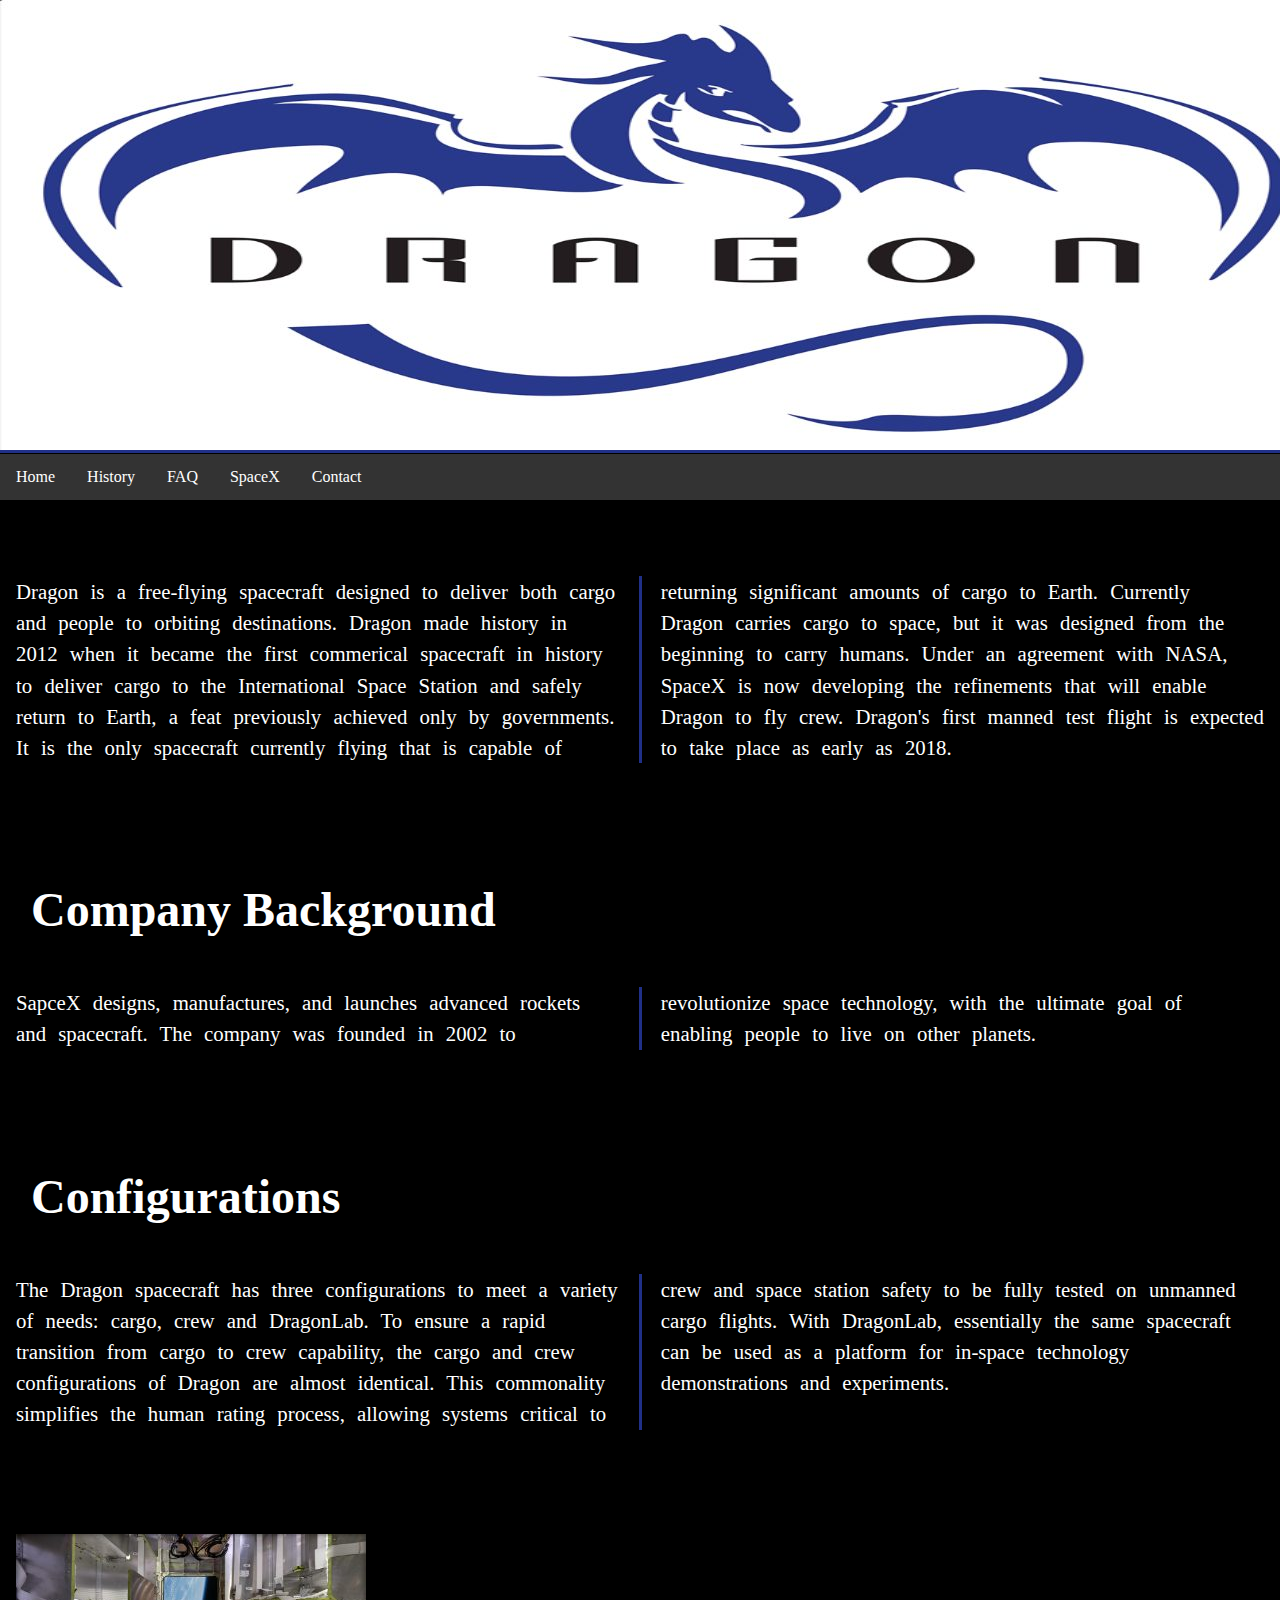
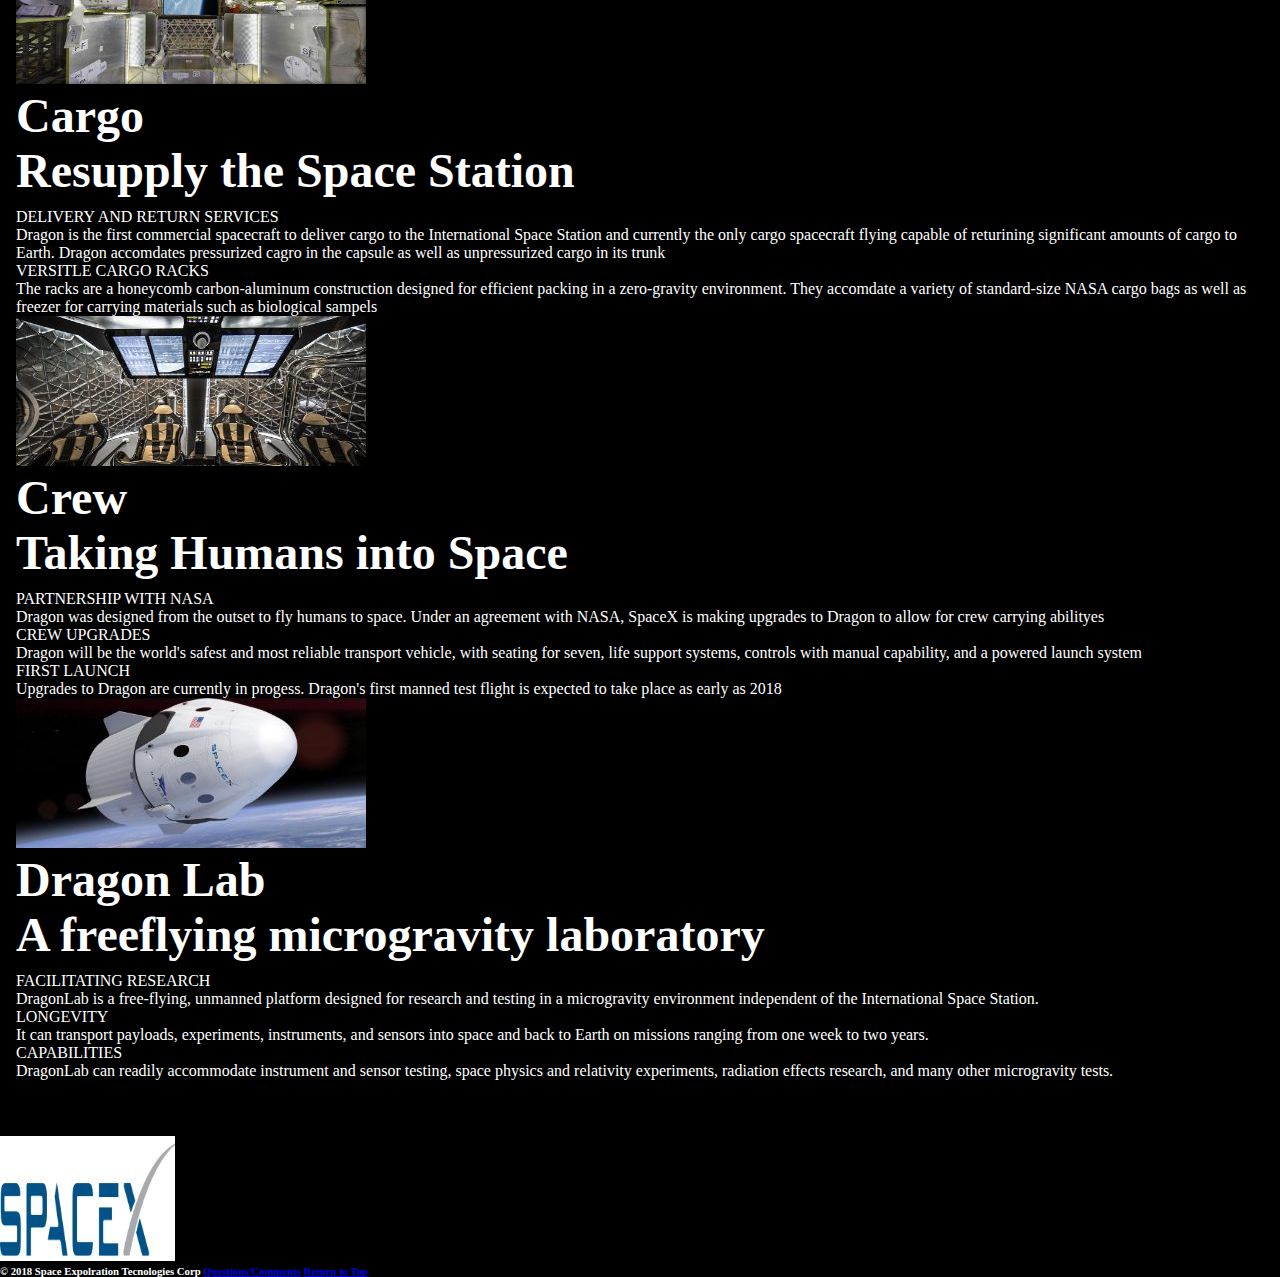
<file: dragon/index.html/index.html>
<!doctype html>
<html lang="en">
<head>
<title> Space X Dragon</title>
<meta charset= "UTF-8" />
<meta name= "description" content="SpaceX Dragon"/>
<meta name= "author" content= "Steven Gipson"/>
<meta name="viewport" content="width=device-width, initial-scale=1.0"/>
<meta name="robots" content="noindex"/>
<meta name="keyword" content="SpaceX, Dragon"/>
<link rel="stylesheet" href="assets/css/dragon.css" type="text/css" />
</head>

<body>
    <a id="top"></a>
    <div id="container">
        <div id="header">
    <h1>Dragon Vehicle Overview</h1>
    <a href="index.html">
    <img src="assets/css/img/dragonheader.jpeg" alt="Dragon go to index"></a>
    <div id="nav">
             <ul>
                    <li><a href="index.html">Home</a></li>
                    <li><a href="history.html">History</a></li>
                    <li><a href="faq.html">FAQ</a></li>
                     <li><a href="http://www.spacex.com/">SpaceX</a></li>
                     <li><a href="contact.html">Contact</a></li>
                     </ul>
                    </div>
                     <!--nav-->
                    </div>
                    <!--header-->
                    
<div id="content">
     <h1>Dragon Vehicle Overview</h1>
<p>Dragon is a free-flying spacecraft designed to deliver both cargo and people to orbiting destinations. Dragon made history in 2012 when it became
the first commerical spacecraft in history to deliver cargo to the International Space Station and safely return to Earth, a feat previously 
achieved only by governments. It is the only spacecraft currently flying that is capable of returning significant amounts of cargo to Earth.
Currently Dragon carries cargo to space, but it was designed from the beginning to carry humans. Under an agreement with NASA, SpaceX is now developing
the refinements that will enable Dragon to fly crew. Dragon's first manned test flight is expected to take place as early as 2018.
</p>
<h2>
    Company Background
</h2>
<p> SapceX designs, manufactures, and launches advanced rockets and spacecraft. The company was founded in 2002 to revolutionize space technology,
with the ultimate goal of enabling people to live on other planets.
</p>

    <h2>
       Configurations
    </h2>
    <p>The Dragon spacecraft has three configurations to meet a variety of needs: cargo, crew and DragonLab. To ensure a rapid transition from cargo to crew capability, the cargo and crew configurations of Dragon are almost identical. This commonality simplifies the human rating process, allowing systems critical to crew and space station safety to be fully tested on unmanned cargo flights. With DragonLab, essentially the same spacecraft can be used as a platform for in-space technology demonstrations and experiments.</p>
    <img src="assets/css/img/dragoninterior.jpeg" alt="interior">
    <h3>
        Cargo
        <br>
        Resupply the Space Station
    </h3>
  
        <dl>
            <dt>DELIVERY AND RETURN SERVICES</dt>
            <dd>Dragon is the first commercial spacecraft to deliver cargo to the International Space Station and currently
            the only cargo spacecraft flying capable of returining significant amounts of cargo to Earth. Dragon accomdates
            pressurized cagro in the capsule as well as unpressurized cargo in its trunk</dd>
            <dt>VERSITLE CARGO RACKS</dt>
            <dd>The racks are a honeycomb carbon-aluminum construction designed for efficient packing in a zero-gravity
            environment. They accomdate a variety of standard-size NASA cargo bags as well as freezer for carrying materials such
            as biological sampels</dd>
            </dl>
            <img src="assets/css/img/cockpit.jpeg" alt="cockpit">
    <h3>Crew
    <br>
    Taking Humans into Space
    </h3>
   
        <dl>
            <dt>PARTNERSHIP WITH NASA</dt>
            <dd>Dragon was designed from the outset to fly humans to space. Under an agreement with NASA, SpaceX
            is making upgrades to Dragon to allow for crew carrying abilityes</dd>
            <dt>CREW UPGRADES</dt>
            <dd>Dragon will be the world's safest and most reliable transport vehicle, with seating for seven, life
            support systems, controls with manual capability, and a powered launch system</dd>
            <dt>FIRST LAUNCH</dt>
            <dd>Upgrades to Dragon are currently in progess. Dragon's first manned test flight is expected to take
            place as early as 2018</dd>
            </dl>
            <img src= "assets/css/img/dragonlab.jpeg" alt="lab">
    <h3>Dragon Lab
    <br>
    A freeflying microgravity laboratory
    </h3>
  
        <dl>
            <dt>FACILITATING RESEARCH</dt>
            <dd>DragonLab is a free-flying, unmanned platform designed for research and testing in a microgravity environment independent
            of the International Space Station.</dd>
            <dt>LONGEVITY</dt>
            <dd>It can transport payloads, experiments, instruments, and sensors into space and back to Earth on missions ranging from one week to two years.</dd>
            <dt>CAPABILITIES</dt>
            <dd>DragonLab can readily accommodate instrument and sensor testing, space physics and relativity experiments, radiation effects research,
            and many other microgravity tests.</dd>
            </dl>
            </div>
            <!--div content-->
<div id="footer">
    <a href="http://www.spacex.com/">
    <img src="assets/css/img/spacexlogo3.jpeg" alt="spacex logo"></a>
       <h6>&copy; 2018 Space Expolration Tecnologies Corp
        <a href=mailto:stevengipson@ualr.edu>Questions/Comments</a>
        <a href="#top">Return to Top</a>
        </h6>
    </div>
    <!--footer-->
    </div>
    <!--container-->
    </body>
    </html>
</file>
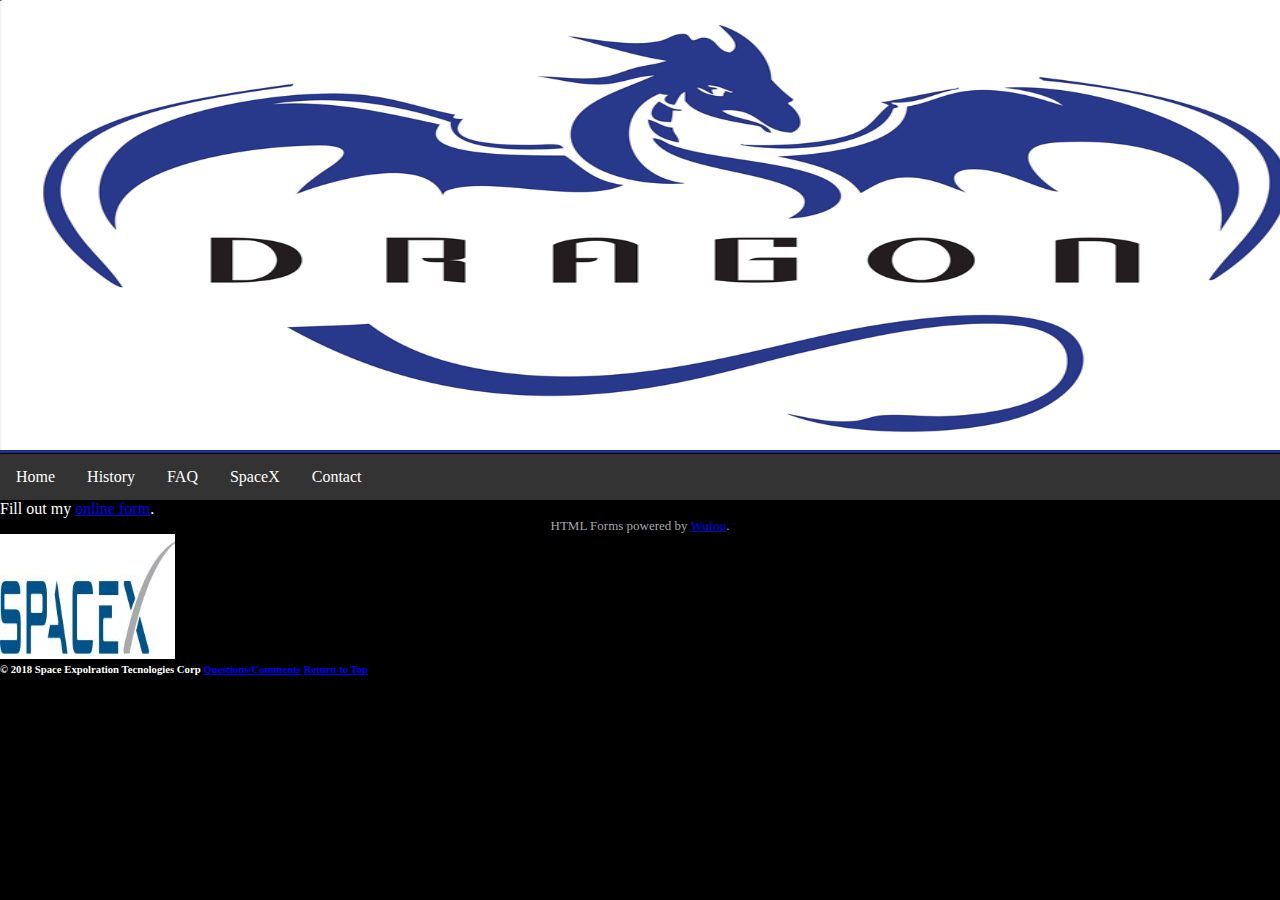
<file: dragon/index.html/contact.html>
<!doctype html>
<html lang="en">
<head>
<title> Contact Us</title>
<meta charset= "UTF-8" />
<meta name= "description" content="SpaceX Dragon"/>
<meta name= "author" content= "Steven Gipson"/>
<meta name="viewport" content="width=device-width, initial-scale=1.0"/>
<meta name="robots" content="noindex"/>
<meta name="keyword" content="SpaceX, Dragon"/>
<link rel="stylesheet" href="assets/css/dragon.css" type="text/css" />
</head>

<body>
      <a id="top"></a>
    <div id="container">
        <div id="header">
    <h1>Dragon Vehicle Overview</h1>
    <a href="index.html">
    <img src="assets/css/img/dragonheader.jpeg" alt="Dragon go to index"></a>
    <div id="nav">
             <ul>
                    <li><a href="index.html">Home</a></li>
                    <li><a href="history.html">History</a></li>
                    <li><a href="faq.html">FAQ</a></li>
                     <li><a href="http://www.spacex.com/">SpaceX</a></li>
                    <li><a href="contact.html">Contact</a></li>
                     </ul>
                    </div>
                     <!--nav-->
                    </div>
                    <!--header-->
                    
<div id="wufoo-zj6vjes194s59i">
Fill out my <a href="https://sxgipson.wufoo.com/forms/zj6vjes194s59i">online form</a>.
</div>
<div id="wuf-adv" style="font-family:inherit;font-size: small;color:#a7a7a7;text-align:center;display:block;">HTML Forms powered by <a href="http://www.wufoo.com">Wufoo</a>.</div>
<script type="text/javascript">var zj6vjes194s59i;(function(d, t) {
var s = d.createElement(t), options = {
'userName':'sxgipson',
'formHash':'zj6vjes194s59i',
'autoResize':true,
'height':'707',
'async':true,
'host':'wufoo.com',
'header':'show',
'ssl':true};
s.src = ('https:' == d.location.protocol ? 'https://' : 'http://') + 'www.wufoo.com/scripts/embed/form.js';
s.onload = s.onreadystatechange = function() {
var rs = this.readyState; if (rs) if (rs != 'complete') if (rs != 'loaded') return;
try { zj6vjes194s59i = new WufooForm();zj6vjes194s59i.initialize(options);zj6vjes194s59i.display(); } catch (e) {}};
var scr = d.getElementsByTagName(t)[0], par = scr.parentNode; par.insertBefore(s, scr);
})(document, 'script');</script>

            </div>
            <!--div content-->
<div id="footer">
    <a href="http://www.spacex.com/">
    <img src="assets/css/img/spacexlogo3.jpeg" alt="spacex logo"></a>
       <h6>&copy; 2018 Space Expolration Tecnologies Corp
        <a href=mailto:stevengipson@ualr.edu>Questions/Comments</a>
         <a href="#top">Return to Top</a>
        </h6>
    </div>
    <!--footer-->
    </div>
    <!--container-->
    </body>
    </html>
</file>
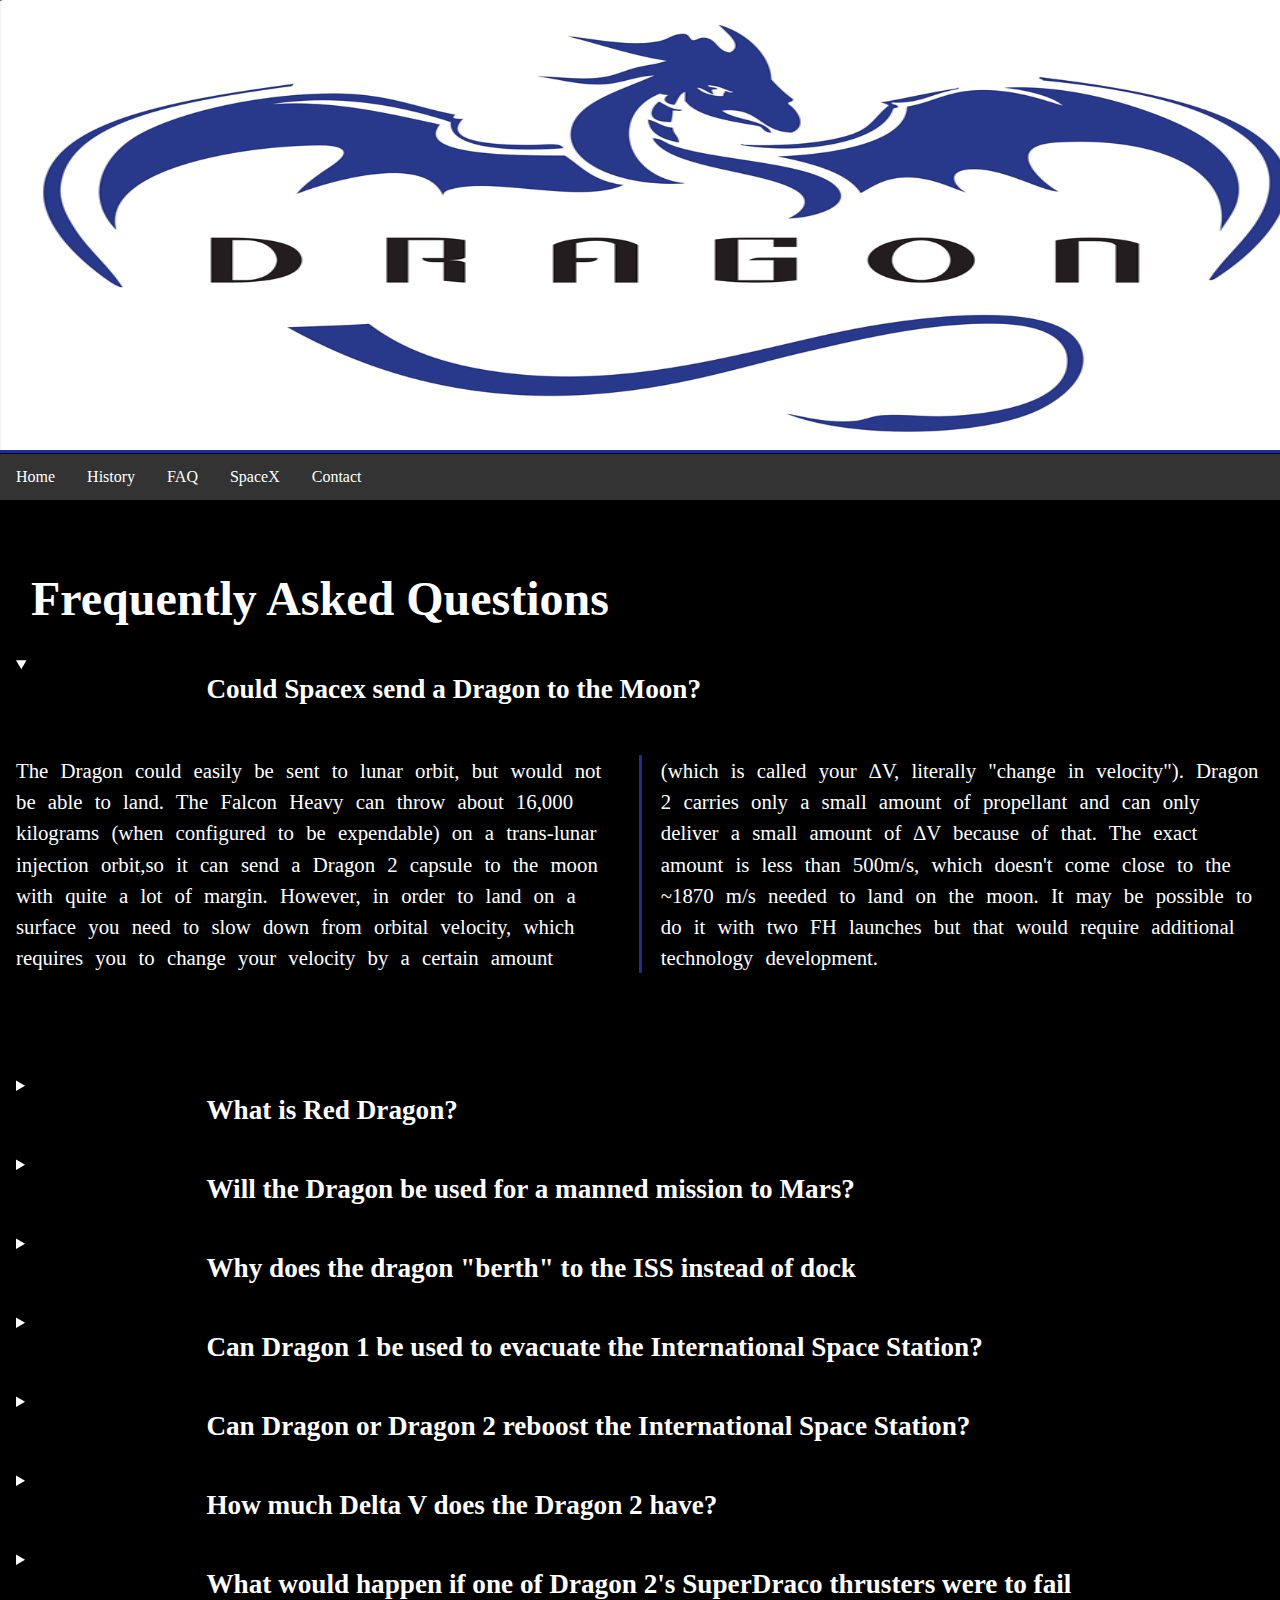
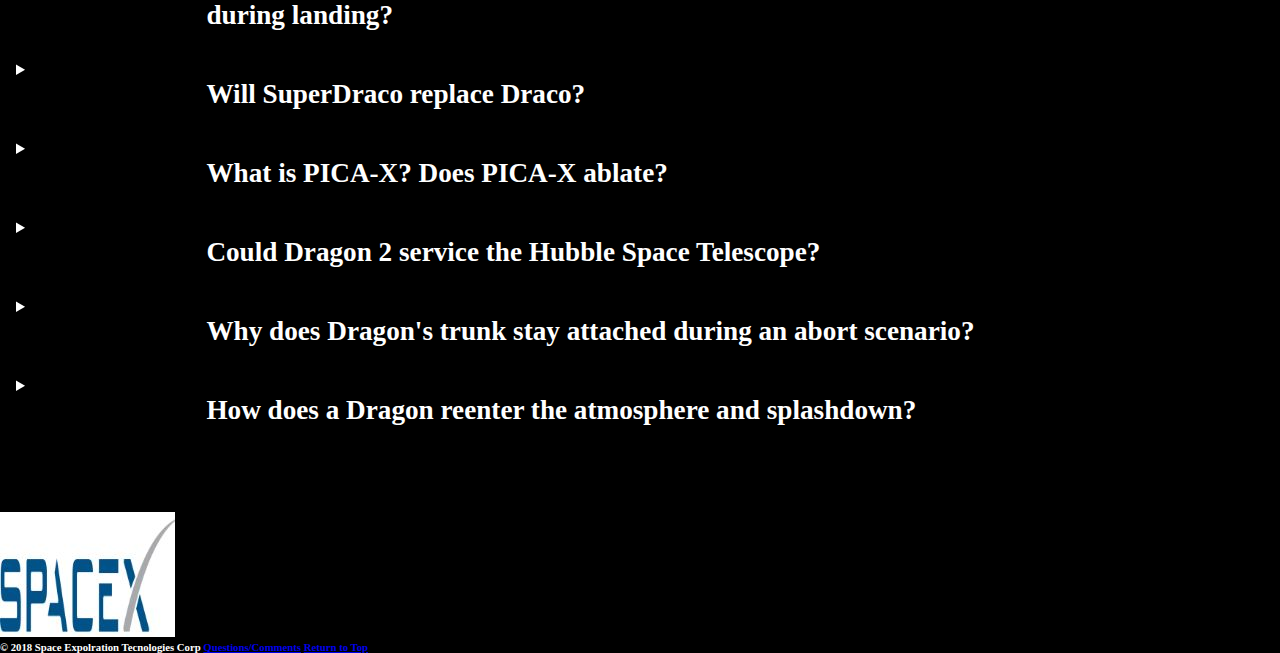
<file: dragon/index.html/faq.html>
<!doctype html>
<html lang="en">
<head>
<title> FAQ</title>
<meta charset= "UTF-8" />
<meta name= "description" content="SpaceX Dragon"/>
<meta name= "author" content= "Steven Gipson"/>
<meta name="viewport" content="width=device-width, initial-scale=1.0"/>
<meta name="robots" content="noindex"/>
<meta name="keyword" content="SpaceX, Dragon, FAQ"/>
<link rel="stylesheet" href="assets/css/dragon.css" type="text/css" />
</head>

<body>
   <a id="top"></a>
    <div id="container">
        <div id="header">
    <h1>Dragon Vehicle Overview</h1>
     <a href="index.html">
    <img src="assets/css/img/dragonheader.jpeg" alt="Dragon go to index"></a>
    <div id="nav">
             <ul>
                    <li><a href="index.html">Home</a></li>
                    <li><a href="history.html">History</a></li>
                    <li><a href="faq.html">FAQ</a></li>
                     <li><a href="http://www.spacex.com/">SpaceX</a></li>
                     <li><a href="contact.html">Contact</a></li>
                     </ul>
                    </div>
                     <!--nav-->
                    </div>
                    <!--header-->
                    
<div id="content">
 <h2 id="top">Frequently Asked Questions</h2>
  <details open>
     <summary><h4>Could Spacex send a Dragon to the Moon?</h4></summary>
     <p>The Dragon could easily be sent to lunar orbit, but would not be able to land. The Falcon Heavy can throw about 16,000 kilograms (when 
     configured to be expendable) on a trans-lunar injection orbit,so it can send a Dragon 2 capsule to the moon with quite a lot of margin. 
     However, in order to land on a surface you need to slow down from orbital velocity, which requires you to change your velocity by a certain 
     amount (which is called your ∆V, literally "change in velocity"). Dragon 2 carries only a small amount of propellant and can only deliver a 
     small amount of ∆V because of that. The exact amount is less than 500m/s, which doesn't come close to the ~1870 m/s needed to land on the moon. 
     It may be possible to do it with two FH launches but that would require additional technology development.</p></details>
    <details>
    <summary><h4>What is Red Dragon?</h4></summary>
     <p>Red Dragon is a proposed NASA/SETI Institute mission to send a modified Dragon capsule atop a Falcon Heavy to the Martian surface.
     The mission would be an unmanned scientific lander, and the heaviest object ever to be placed on Mars- it alone could carry an additional
     2 metric tons of cargo and equipment down to the surface.There have been no official announcements about the mission from SpaceX as the mission
     design architecture is not managed by them, and there is currently no indication that the project will be funded.
</p></details>
<details>
<summary><h4>Will the Dragon be used for a manned mission to Mars?</h4></summary>
<p>No. Dragon is too cramped, and would need significant improvements in the life support system to last throughout the long journey.
 Elon Musk himself has stated that Dragon 2 can support seven astronauts for "several days".</p></details>
 <details>
 <summary><h4>Why does the dragon "berth" to the ISS instead of dock</h4></summary>
 <p>The current version of Dragon physically cannot dock, and can only berth. This is because it has a Common Berthing Mechanism (CBM) port,and not a NASA Docking System (NDS) port.
 The advantage of the CBM is that it's 50 inch (1270 mm) in diameter, whereas the NDS is only a 800 mm (31.5 inches) wide.he disadvatage of berthing is 
 that it's a tedious process whereby astronauts carefully maneuver the capsule into place using Canadarm, and then physically bolt the CBM ports together.
 To unberth, the reverse must occur. Docking by contrast is autonomous, and much faster in both directions.
 </p></details>
 <details>
 <summary><h4>Can Dragon 1 be used to evacuate the International Space Station?</h4></summary>
 <p>The Dragon 1 would make a very poor lifeboat for the ISS. The CRS Dragon does not dock, instead it "berths" to the ISS - this is not automated/machine controlled.
 Berthing is a tedious process whereby astronauts carefully maneuver the capsule into place using Canadarm, and then physically bolt the CBM ports together.
 To unberth, the reverse must occur. It is a very slow process; far too slow for a quick escape.here are two Soyuzes attached to Station that are always there and ready to at a moments notice,
 so it is difficult to imagine a scenario where you'd have to use Dragon as a escape pod... In addition, on top of providing a slow evacuation, the Dragon is only there a month at a time,
 once every ~6 months or so, has no seats, and is likely to be (at least partially) filled with cargo.</p></details>
 <details>
 <summary><h4>Can Dragon or Dragon 2 reboost the International Space Station?</h4></summary>
 <p>In all likelihood, no. There are lots of reasons why this would not work: Dragon does not carry enough fuel to reboost the station, the SuperDraco engines are far too powerful, 
 the docking ports Dragon use are incapable of handling the force, the Dragon would not be firing through the station's center of mass, 
 and the Dragon does not have the necessary connections to provide station Guidance, Navigation, & Control. Current solutions to reboosting 
 work perfectly fine. Using Dragon would be too complicated and requires too much effort, whereas current solutions of reboosting the ISS 
 are perfectly capable of doing so without modification.</p></details>
 <details>
 <summary><h4>How much Delta V does the Dragon 2 have?</h4></summary>
 <p>According to Hans Koenigsmann at the Dragon Pad Abort press conference, the Dragon 2 weighs 21000 lbs (9525 kg), 3500 lbs (1588 kg) of which is propellant. 
 Assuming the SuperDracos have an specific impulse of 235 s, that means the total delta-v of the Dragon 2 is 420 m/s.</p></details>
 <details>
 <summary><h4>What would happen if one of Dragon 2's SuperDraco thrusters were to fail during landing?</h4></summary>
 <p>Dragon 2 can lose up to two of its eight SuperDraco thrusters without any problems. The engines will be test-fired at a certain height to check everything as it
 descends towards landing, should there be a problem parachutes will be deployed, and the craft will splash down in the Atlantic Ocean. 
 There is no chance of a parachute landing on land in this case because the thrusters are required to actively control the vehicle to 
 make sure it descends over land.</p></details>
 <details>
 <summary><h4>Will SuperDraco replace Draco?</h4></summary>
 <p>No they won't, as they are designed for entirely different applications. Draco engines have a thrust of 400 N and are used for in-orbit manouvering, 
 orbit adjustments, fine guidance, orientation, and deorbiting. SuperDraco engines put out 73,000 N of thrust, that makes them 182.5 times more
 powerful. In fact, a single SuperDraco engine is more powerful than the Kestrel upper stage engine of Falcon 1. Firing these in proximity to the 
 ISS would likely obliterate the station. Even though they can throttle down to 20% (making them merely 36.5 times as powerful as a Draco),
 to maintain a steady attitude, you'd likely have to fire at least another engine on the opposite side simultaneously.</p></details>
 <details>
 <summary><h4>What is PICA-X? Does PICA-X ablate?</h4></summary>
 <p>PICA stands for 'Phenolic Impregnated Carbon Ablator', and yes it does. It was the material used to coat the Stardust capsule that returned to 
 Earth from interplanetary velocities in 2006, and was patented by NASA in the 1990's for use on the mission as no other heatshield material would
 be able to withstand the extreme heat and speeds that the mission heatshield would be required to handle (70% faster than the Space Shuttle, 
 faster than Apollo). Ablative heatshields work by allowing small amounts of the heatshield material to evaporate in the extreme heat of reentry, 
 which counter-intuitively protects the heatshield structure and capsule by directing the heat into the evaporated material, rather than the 
 heatshield proper.SpaceX improved on this heatshield design by producing PICA-X, which is both easier and cheaper to manufacture, 
 and also ablates less significantly, allowing for more reuse. PICA-X versions 1 & 2 have been used on Dragon CRS missions to the ISS.
 Dragon 2 employs PICA-X version 3, which ablates even less. Because of the PICA heritage, SpaceX claim a capsule equipped with PICA-X
 can be reused from Lunar or Martian velocities "dozens of times" before requiring replacement.</p></details>
 <details>
 <summary><h4>Could Dragon 2 service the Hubble Space Telescope?</h4></summary>
 <p>Technically, yes. But economically, it isn't feasible. The problem of the absence of an airlock can be solved by simply venting the entire 
 cabin. That's how it was done in Gemini and Apollo. But in reality, it's not practical. It would be cheaper to build and launch a new Hubble 
 than to design and build the needed extra hardware to now service it. As a bonus, you'd get a lot better telescope as Hubble hardware is fairly 
 ancient by modern standards. </p></details>
 <details>
 <summary><h4>Why does Dragon's trunk stay attached during an abort scenario?</h4></summary>
 <p>Because the Dragon capsule (and all other capsule-shaped spacecraft) naturally want to fly heatshield-first. 
 This is a good property during reentry, but not so good when you're travelling at Mach 1.5 on top of a rocket and need to abort. 
 The trunk, with its fins and its large aerodynamic surface area behind the center of mass of the vehicle, prevents the Dragon capsule from 
 flipping around immediately after an abort. In the pad abort video, the Dragon capsule flips around immediately after the trunk is separated 
 from the capsule.</p></details>
 <details>
 <summary><h4>How does a Dragon reenter the atmosphere and splashdown?</h4></summary>
 <p>First: the deorbit phase starts. The Dragon coasts away from the station to prevent damage to the station from its thrusters. 
 Once it has reached a safe distance, it fires its Draco thrusters, each capable of 400 newtons of thrust, in a sequence to ensure the Dragon 
 enters the atmosphere at the correct angle to reenter safely with the least stress on the PICA heat shield. 
 This deorbit burn takes seven minutes to execute.Second: the reentry phase begins. The Dragon's trunk is jettisoned; it's not designed to 
 withstand the heat and forces of reentry and so burns up and is destroyed in the upper atmosphere. The Dragon then orients itself to poin
 t its heatshield forwards, but at a slight angle; since the Dragon is loaded asymmetrically prior to its release from the ISS, 
 the capsule can be rotated along its axis, acting like a weak wing, to adjust its trajectory and fine-tune its landing position.
Third: the landing phase begins. When the Dragon reaches an altitude of 13.7 km, two small parachutes called "drogue chutes" are deployed. 
These slow down the Dragon capsule and ensure full deployment of the three main parachutes. After the three main parachutes deployed, 
they slow the Dragon to about 5 m/s at sea level for splashdown. Much like the Apollo capsule, the Dragon is able to land with two parachutes 
in the event of an anomaly with a third parachute.</p></details>
            </div>
            <!--div content-->
<div id="footer">
    <a href="http://www.spacex.com/">
    <img src="assets/css/img/spacexlogo3.jpeg" alt="spacex logo"></a>
       <h6>&copy; 2018 Space Expolration Tecnologies Corp
        <a href=mailto:stevengipson@ualr.edu>Questions/Comments</a>
         <a href="#top">Return to Top</a>
        </h6>
    </div>
    <!--footer-->
    </div>
    <!--container-->
    </body>
    </html>
</file>
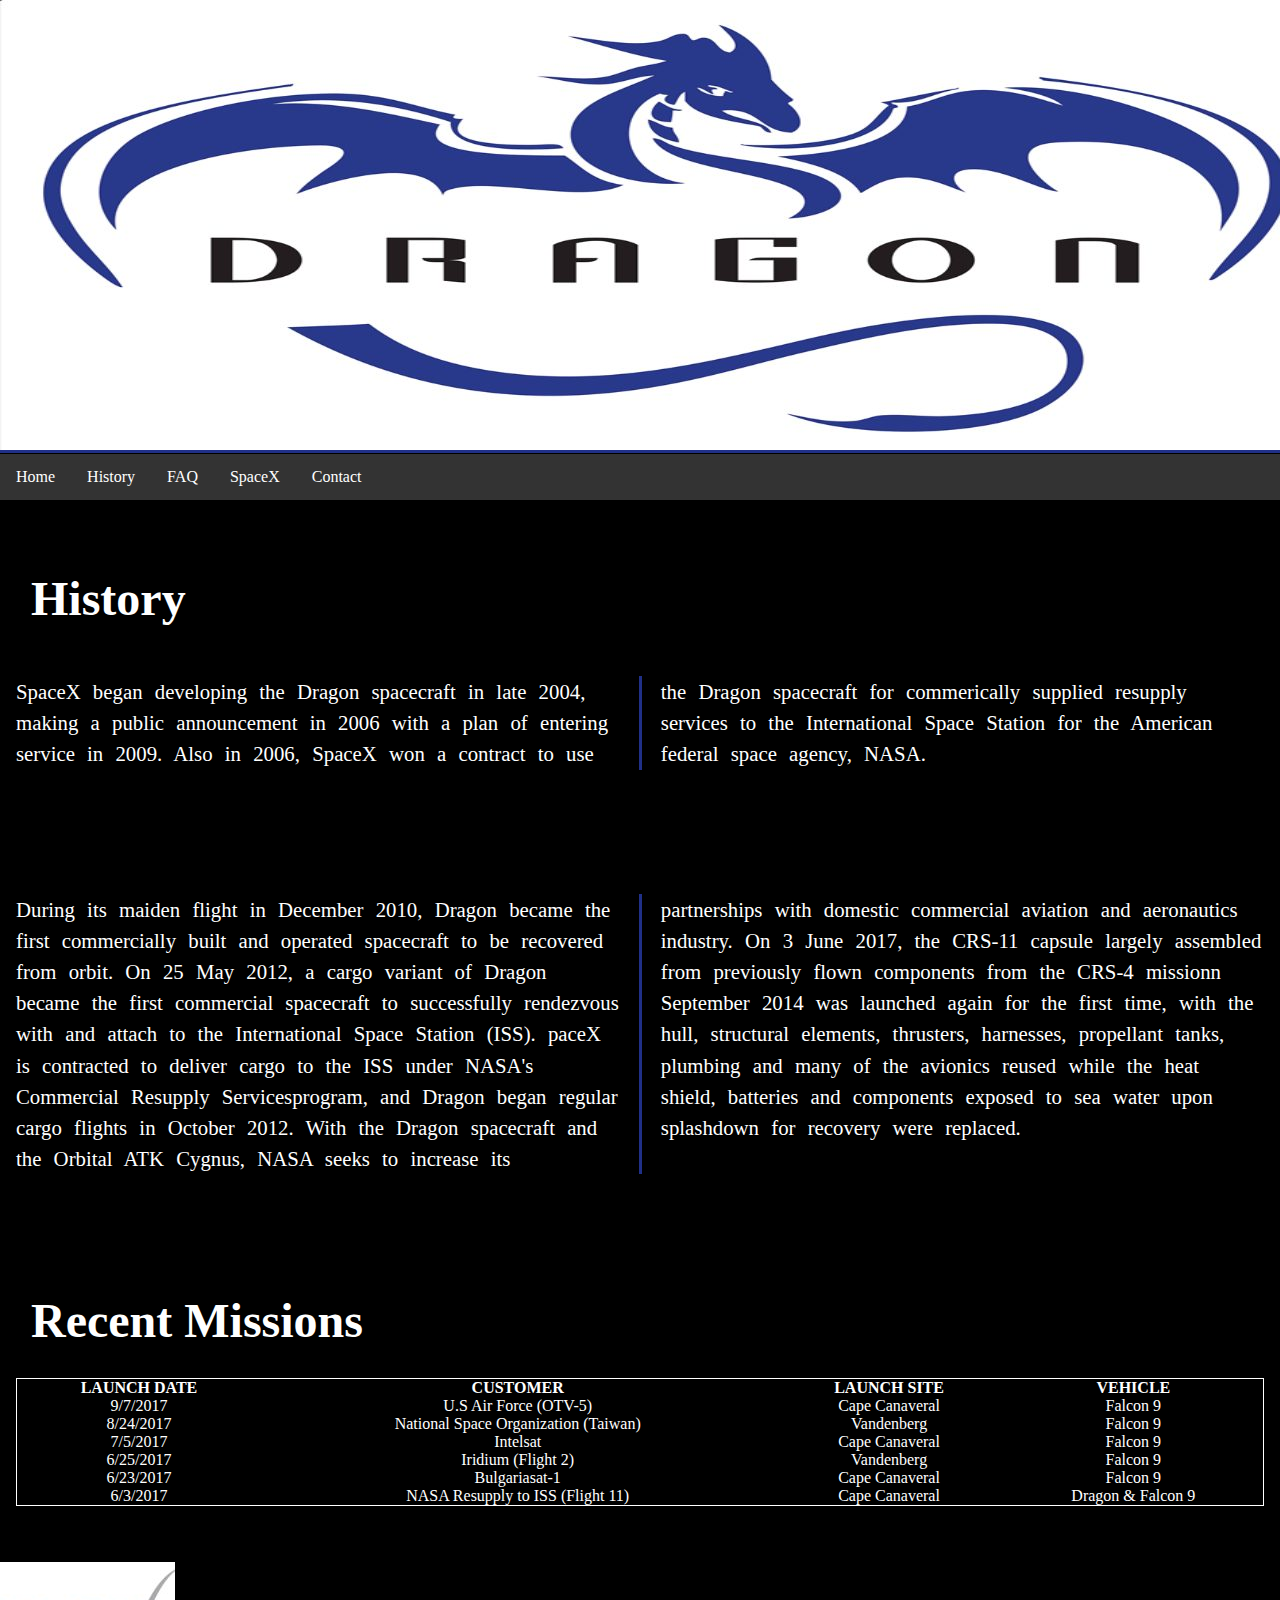
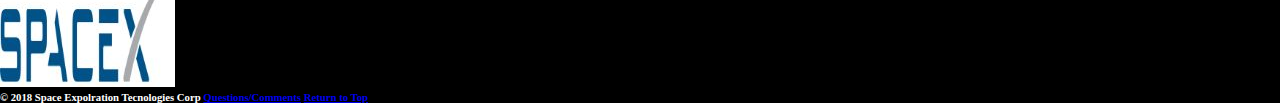
<file: dragon/index.html/history.html>
<!doctype html>
<html lang="en">
<head>
<title> History</title>
<meta charset= "UTF-8" />
<meta name= "description" content="SpaceX Dragon"/>
<meta name= "author" content= "Steven Gipson"/>
<meta name="viewport" content="width=device-width, initial-scale=1.0"/>
<meta name="robots" content="noindex"/>
<meta name="keyword" content="SpaceX, Dragon, History"/>
<link rel="stylesheet" href="assets/css/dragon.css" type="text/css" />
</head>

<body>
      <a id="top"></a>
    <div id="container">
        <div id="header">
    <h1>Dragon Vehicle Overview</h1>
    <a href="index.html">
    <img src="assets/css/img/dragonheader.jpeg" alt="Dragon go to index"></a>
    <div id="nav">
             <ul>
                     <li><a href="index.html">Home</a></li>
                    <li><a href="history.html">History</a></li>
                    <li><a href="faq.html">FAQ</a></li>
                    <li><a href="http://www.spacex.com/">SpaceX</a></li>
                    <li><a href="contact.html">Contact</a></li>
                     </ul>
                    </div>
                     <!--nav-->
                    </div>
                    <!--header-->
                    
<div id="content">
     <h2 id="top">History</h2>
<p>SpaceX began developing the Dragon spacecraft in late 2004, making a public announcement in 2006 with a plan of entering service in 2009.
Also in 2006, SpaceX won a contract to use the Dragon spacecraft for commerically supplied resupply services to the International Space Station
for the American federal space agency, NASA.
</p>
<p>During its maiden flight in December 2010, Dragon became the first commercially built and operated spacecraft to be recovered from orbit.
On 25 May 2012, a cargo variant of Dragon became the first  commercial spacecraft to successfully rendezvous with and attach to the International Space Station (ISS).
paceX is contracted to deliver cargo to the ISS under NASA's Commercial Resupply Servicesprogram, and Dragon began regular cargo flights in October 2012.
With the Dragon spacecraft and the Orbital ATK Cygnus, NASA seeks to increase its partnerships with domestic commercial aviation and aeronautics industry.
On 3 June 2017, the CRS-11 capsule largely assembled from previously flown components from the CRS-4 missionn September 2014 was launched again for the first time,
with the hull, structural elements, thrusters, harnesses, propellant tanks, plumbing and many of the avionics reused while the heat shield, batteries and components
exposed to sea water upon splashdown for recovery were replaced.
    </p>
    <h2>Recent Missions</h2>
<table class="center">
    <table>
        <tr>
            <th scope="col">LAUNCH DATE</th>
            <th scope="col">CUSTOMER</th>
            <th scope="col">LAUNCH SITE</th>
            <th scope="col">VEHICLE</th>
    </tr>
    <tr>
        <td>9/7/2017</td>
        <td>U.S Air Force (OTV-5)</td>
        <td>Cape Canaveral</td>
        <td>Falcon 9</td>
    </tr>
    <tr>
        <td>8/24/2017</td>
        <td>National Space Organization (Taiwan)</td>
        <td>Vandenberg</td>
        <td>Falcon 9</td>
    </tr>
    <tr>
        <td>7/5/2017</td>
        <td>Intelsat</td>
        <td>Cape Canaveral</td>
        <td>Falcon 9</td>
    </tr>
    <tr>
        <td>6/25/2017</td>
        <td>Iridium (Flight 2)</td>
        <td>Vandenberg</td>
        <td>Falcon 9</td>
    </tr>
        <tr>
            <td>6/23/2017</td>
            <td>Bulgariasat-1</td>
            <td>Cape Canaveral</td>
            <td>Falcon 9</td>
        </tr>
        <tr>
            <td>6/3/2017</td>
            <td>NASA Resupply to ISS (Flight 11)</td>
            <td>Cape Canaveral</td>
            <td>Dragon & Falcon 9</td>
        </tr>
     </table>
            </div>
            <!--div content-->
<div id="footer">
    <a href="http://www.spacex.com/">
    <img src="assets/css/img/spacexlogo3.jpeg" alt="spacex logo"></a>
       <h6>&copy; 2018 Space Expolration Tecnologies Corp
        <a href=mailto:stevengipson@ualr.edu>Questions/Comments</a>
         <a href="#top">Return to Top</a>
        </h6>
    </div>
    <!--footer-->
    </div>
    <!--container-->
    </body>
    </html>
</file>
<file: dragon/index.html/assets/css/dragon.css>
*{
  margin: 0;
  padding: 0;
}



body
{
 background: black;
 color:white;
 font-family: "Arial, Helvetica, sans-serif";

}



h1{
    display:none;
}

#content {
  padding: 40px 0;
  margin: 1em;
}


#content h2{
    font-size: 3em;
     color:white;
     margin:15px;
     padding-bottom: 15px;
}


#content h3{
    font-size: 3em;
    padding-bottom: 10px;
}


#content p{
   
    font-family:"Times New Roman", Serif;
    font-size: 1.3em;
    padding-top: 20px;
    padding-bottom:5em;
    column-count: 2;
    column-rule-style: solid;
    column-rule-width: medium;
    column-rule-color:#203088;
    column-gap: 2em;
    word-spacing:7px;
    line-height: 150%;
}

ul {
    list-style-type: none;
    margin: 0;
    padding: 0;
    overflow: hidden;
    background-color: #333;
}

li {
    float: left;
}

li a {
    display: block;
    color: white;
    padding: 14px 16px;
    text-decoration: none;
}



#nav{
	text-align:center;
	color:white;
}

#content h4{
    font-size: 1.7em;
    padding-bottom: 30px;
    margin: 0 7em;
        color:white;
}

#content table{
    border-collapse: collapse;
    border: 1px solid white;
    padding: 5px;
    color: white;
    text-align: center;
    width:100%
}

tr:hover {background-color: #203088;}

a:hover {background-color: #203088;}

details summary::-webkit-details-marker { display:none; }
</file>
